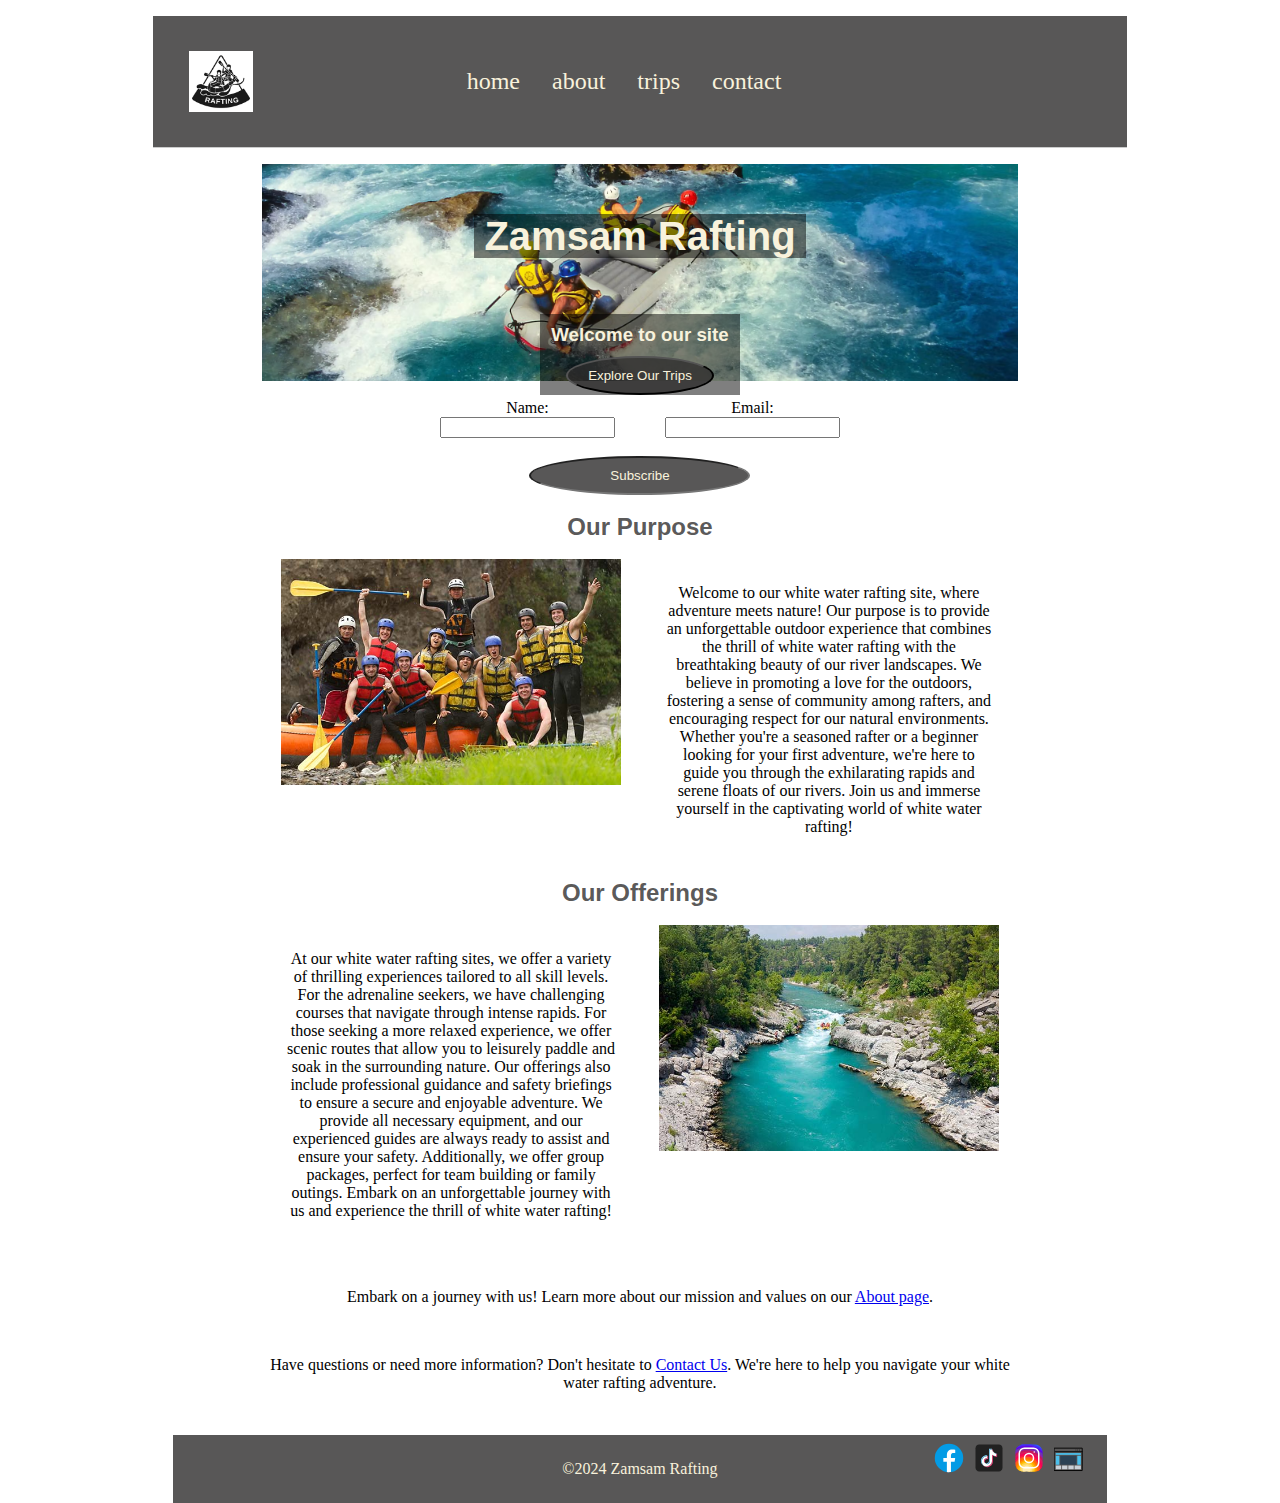
<file: wwr/index.html>
<!DOCTYPE html>
<html lang="en">
  <head>
    <meta charset="UTF-8" />
    <meta name="viewport" content="width=device-width, initial-scale=1.0" />
    <title>Zamsam Rafting | Home</title>
    <link rel="stylesheet" href="./styles/rafting.css" />
    <meta
      name="description"
      content="Home page Zamsam Rafting, company face and introdution"
    />
    <meta name="author" content="michael Mwanza" />
  </head>
  <body>
    <header>
      <img src="./images/logo.png" alt="" />
      <nav>
        <a href="index.html">home</a>
        <a href="about.html">about</a>
        <a href="trips.html">trips</a>
        <a href="contact.html">contact</a>
      </nav>
    </header>

    <main>
      <div class="hero">
        <img src="./images/rafting-sem-hero1.png" alt="background image" />
        <h1>
          <span> Zamsam Rafting </span>
        </h1>
        <article class="home-article">
          <h3>Welcome to our site</h3>
          <button
            class="button"
            onclick="location.href='trips.html'"
            type="button"
          >
            Explore Our Trips
          </button>
        </article>
      </div>
      <br />
      <form>
        <div class="subscribe-form">
          <span>
            <label for="name">Name:</label><br />
            <input type="text" id="name" name="name" /><br />
          </span>
          <span>
            <label for="email">Email:</label><br />
            <input type="text" id="email" name="email" /><br />
          </span>
        </div>
        <br />
        <input class="button" type="submit contact form" value="Subscribe" />
        <br />
      </form>
      <br />
      <h2>Our Purpose</h2>
      <br />
      <div>
        <div class="grid-container">
          <img src="./images/rafting59_600.jpg" alt="Image 1" />
          <p>
            Welcome to our white water rafting site, where adventure meets
            nature! Our purpose is to provide an unforgettable outdoor
            experience that combines the thrill of white water rafting with the
            breathtaking beauty of our river landscapes. We believe in promoting
            a love for the outdoors, fostering a sense of community among
            rafters, and encouraging respect for our natural environments.
            Whether you're a seasoned rafter or a beginner looking for your
            first adventure, we're here to guide you through the exhilarating
            rapids and serene floats of our rivers. Join us and immerse yourself
            in the captivating world of white water rafting!
          </p>
        </div>
        <br />
        <h2>Our Offerings</h2>
        <br />
        <div class="grid-container">
          <p>
            At our white water rafting sites, we offer a variety of thrilling
            experiences tailored to all skill levels. For the adrenaline
            seekers, we have challenging courses that navigate through intense
            rapids. For those seeking a more relaxed experience, we offer scenic
            routes that allow you to leisurely paddle and soak in the
            surrounding nature. Our offerings also include professional guidance
            and safety briefings to ensure a secure and enjoyable adventure. We
            provide all necessary equipment, and our experienced guides are
            always ready to assist and ensure your safety. Additionally, we
            offer group packages, perfect for team building or family outings.
            Embark on an unforgettable journey with us and experience the thrill
            of white water rafting!
          </p>
          <img src="./images/rafting58_600.jpg" alt="Image 2" />
        </div>
      </div>
      <br />
      <div>
        <p>
          Embark on a journey with us! Learn more about our mission and values
          on our <a href="about.html">About page</a>.
        </p>
        <p>
          Have questions or need more information? Don't hesitate to
          <a href="contactus.html">Contact Us</a>. We're here to help you
          navigate your white water rafting adventure.
        </p>
      </div>
      <br />
    </main>
    <footer>
      <div></div>
      <p>&copy;2024 Zamsam Rafting</p>

      <div class="sociallinks">
        <a href="https://facebook.com">
          <img src="images/facebook.svg" alt="Facebook" />
        </a>
        <a href="https://twitter.com">
          <img src="images/tiktok.svg" alt="TikTok" />
        </a>
        <a href="https://instagram.com">
          <img src="images/instagram.svg" alt="Instagram" />
        </a>
        <a
          target="_blank"
          href="https://drive.google.com/file/d/1uYijm43cO2TZHBpLSSJ06Amh6Pej1ome/view?usp=sharing"
        >
          <img
            src="images/webpage.svg"
            alt="Wireframe"
            class="sociallinks-img"
          />
        </a>
      </div>
    </footer>
  </body>
</html>
</file>
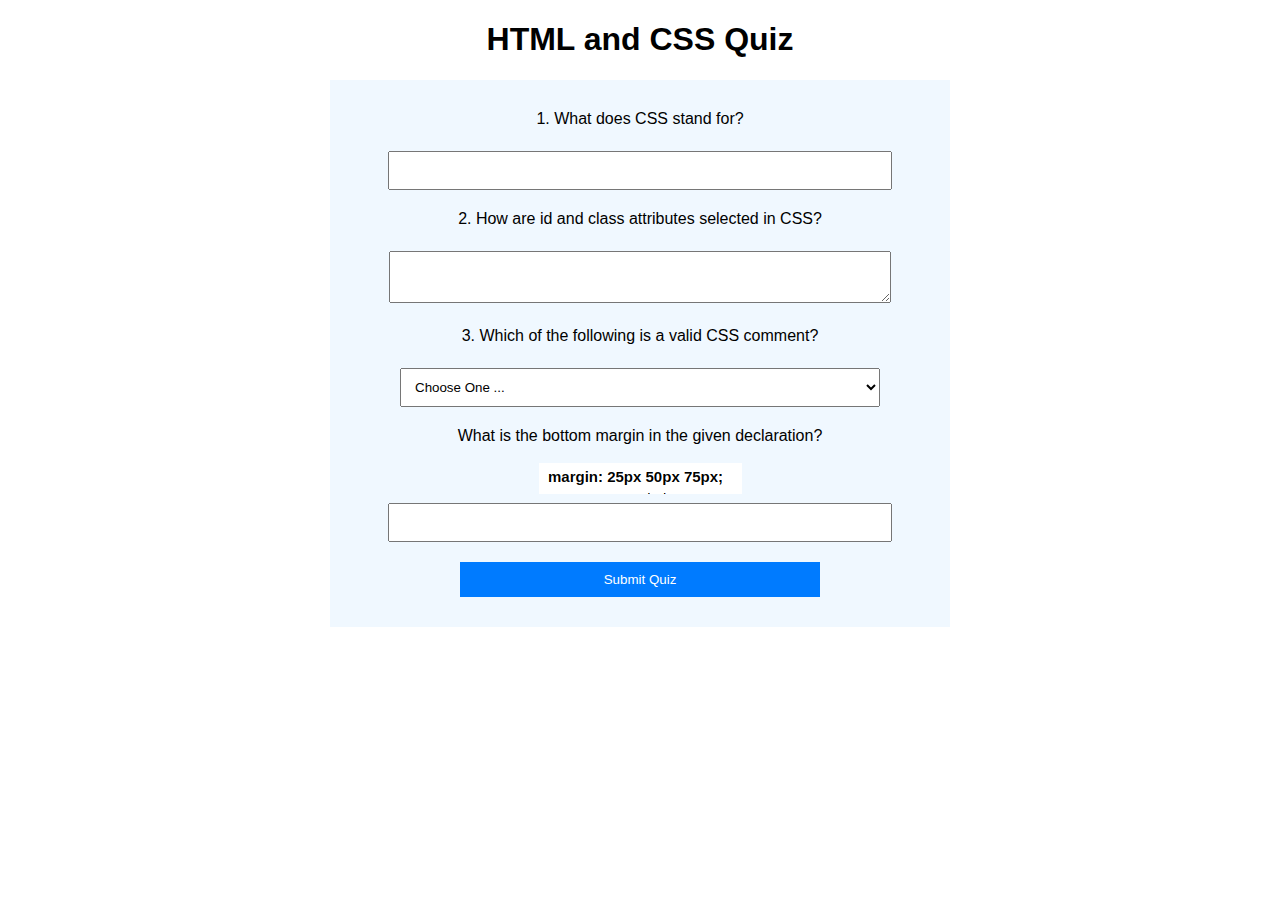
<file: quiz.html>
<!DOCTYPE html>
<html lang="en">
  <head>
    <meta charset="UTF-8">
    <meta name="viewport" content="width=device-width, initial-scale=1.0" />
    <meta name="description" content="Quiz form" />
    <meta name="author" content="michael Mwanza" />
    <title>HTML and CSS Quiz</title>
    <link rel="stylesheet" type="text/css" href="styles/quiz.css" />
  </head>
  <body>
    <h1>HTML and CSS Quiz</h1>
    <form>
      <div>
        <label for="q1">1. What does CSS stand for?</label><br />
        <input type="text" id="q1" name="q1" />
      </div>
      <div>
        <label for="q2"
          >2. How are id and class attributes selected in CSS?
        </label>
        <br />
        <textarea id="q2" name="q2"></textarea>
      </div>
      <div>
        <label for="q3">
          3. Which of the following is a valid CSS comment?
        </label>
        <br />
        <select id="q3" name="q3">
          <option value="" selected disabled>Choose One ...</option>
          <option value="option1">/* This is a comment */</option>
          <option value="option2">// This is a comment</option>
          <option value="option3">&lt;-- This is a comment --&gt;</option>
        </select>
      </div>
      <div>
        <label for="q4">
          What is the bottom margin in the given declaration?
        </label>
        <br />
        <img src="images/margin.png" alt="" />
        <input type="number" id="q4" name="q4" />
      </div>
      <button type="submit">Submit Quiz</button>
    </form>
  </body>
</html>
</file>
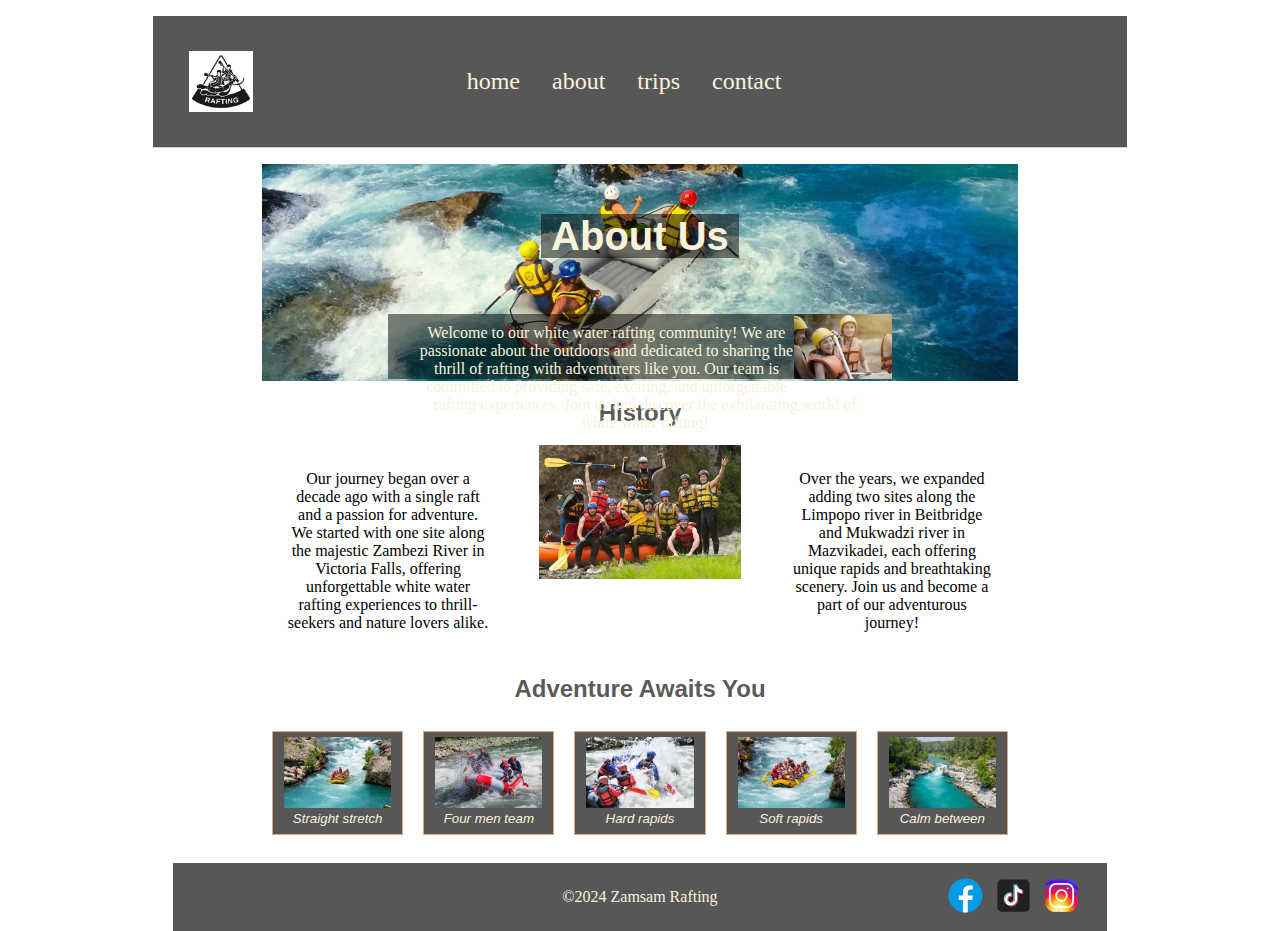
<file: wwr/about.html>
<!DOCTYPE html>
<html lang="en">
  <head>
    <meta charset="UTF-8" />
    <meta name="viewport" content="width=device-width, initial-scale=1.0" />
    <title>Zamsam Rafting | About Us</title>
    <link rel="stylesheet" href="./styles/rafting.css" />
    <meta
      name="description"
      content="About page Zamsam Rafting, company background and offerings"
    />
    <meta name="author" content="michael Mwanza" />
  </head>
  <body>
    <header>
      <img src="./images/logo.png" alt="" />
      <nav>
        <a href="index.html">home</a>
        <a href="about.html">about</a>
        <a href="trips.html">trips</a>
        <a href="contact.html">contact</a>
      </nav>
    </header>
    <main>
      <div class="hero">
        <img src="./images/rafting-sem-hero1.png" alt="background image" />
        <h1>
          <span> About Us </span>
        </h1>
        <article>
          <img src="./images/about.png" alt="" class="artical-img" />
          <p class="article-p">
            Welcome to our white water rafting community! We are passionate
            about the outdoors and dedicated to sharing the thrill of rafting
            with adventurers like you. Our team is committed to providing safe,
            exciting, and unforgettable rafting experiences. Join us and
            discover the exhilarating world of white water rafting!
          </p>
        </article>
      </div>
      <br />
      <section class="history">
        <h2>History</h2>
        <br />
        <div>
          <p>
            Our journey began over a decade ago with a single raft and a passion
            for adventure. We started with one site along the majestic Zambezi
            River in Victoria Falls, offering unforgettable white water rafting
            experiences to thrill-seekers and nature lovers alike.
          </p>
          <img src="./images/rafting59_600.jpg" alt="" />
          <p>
            Over the years, we expanded adding two sites along the Limpopo river
            in Beitbridge and Mukwadzi river in Mazvikadei, each offering unique
            rapids and breathtaking scenery. Join us and become a part of our
            adventurous journey!
          </p>
        </div>
      </section>
      <br />
      <section class="adventure">
        <h2>Adventure Awaits You</h2>
        <br />
        <div class="adventure-images">
          <figure>
            <img src="./images/rafting65_600.jpg" alt="" />
            <figcaption>Straight stretch</figcaption>
          </figure>
          <figure>
            <img src="./images/rafting32_600.jpg" alt="" />
            <figcaption>Four men team</figcaption>
          </figure>
          <figure>
            <img src="./images/rafting47_600.jpg" alt="" />
            <figcaption>Hard rapids</figcaption>
          </figure>
          <figure>
            <img src="./images/rafting53_600.jpg" alt="" />
            <figcaption>Soft rapids</figcaption>
          </figure>
          <figure>
            <img src="./images/rafting58_600.jpg" alt="" />
            <figcaption>Calm between</figcaption>
          </figure>
        </div>
      </section>
    </main>
    <br />
    <footer>
      <div></div>
      <p>&copy;2024 Zamsam Rafting</p>

      <div class="sociallinks">
        <a href="https://facebook.com">
          <img src="images/facebook.svg" alt="Facebook" />
        </a>
        <a href="https://twitter.com">
          <img src="images/tiktok.svg" alt="TikTok" />
        </a>
        <a href="https://instagram.com">
          <img src="images/instagram.svg" alt="Instagram" />
        </a>
      </div>
    </footer>
  </body>
</html>
</file>
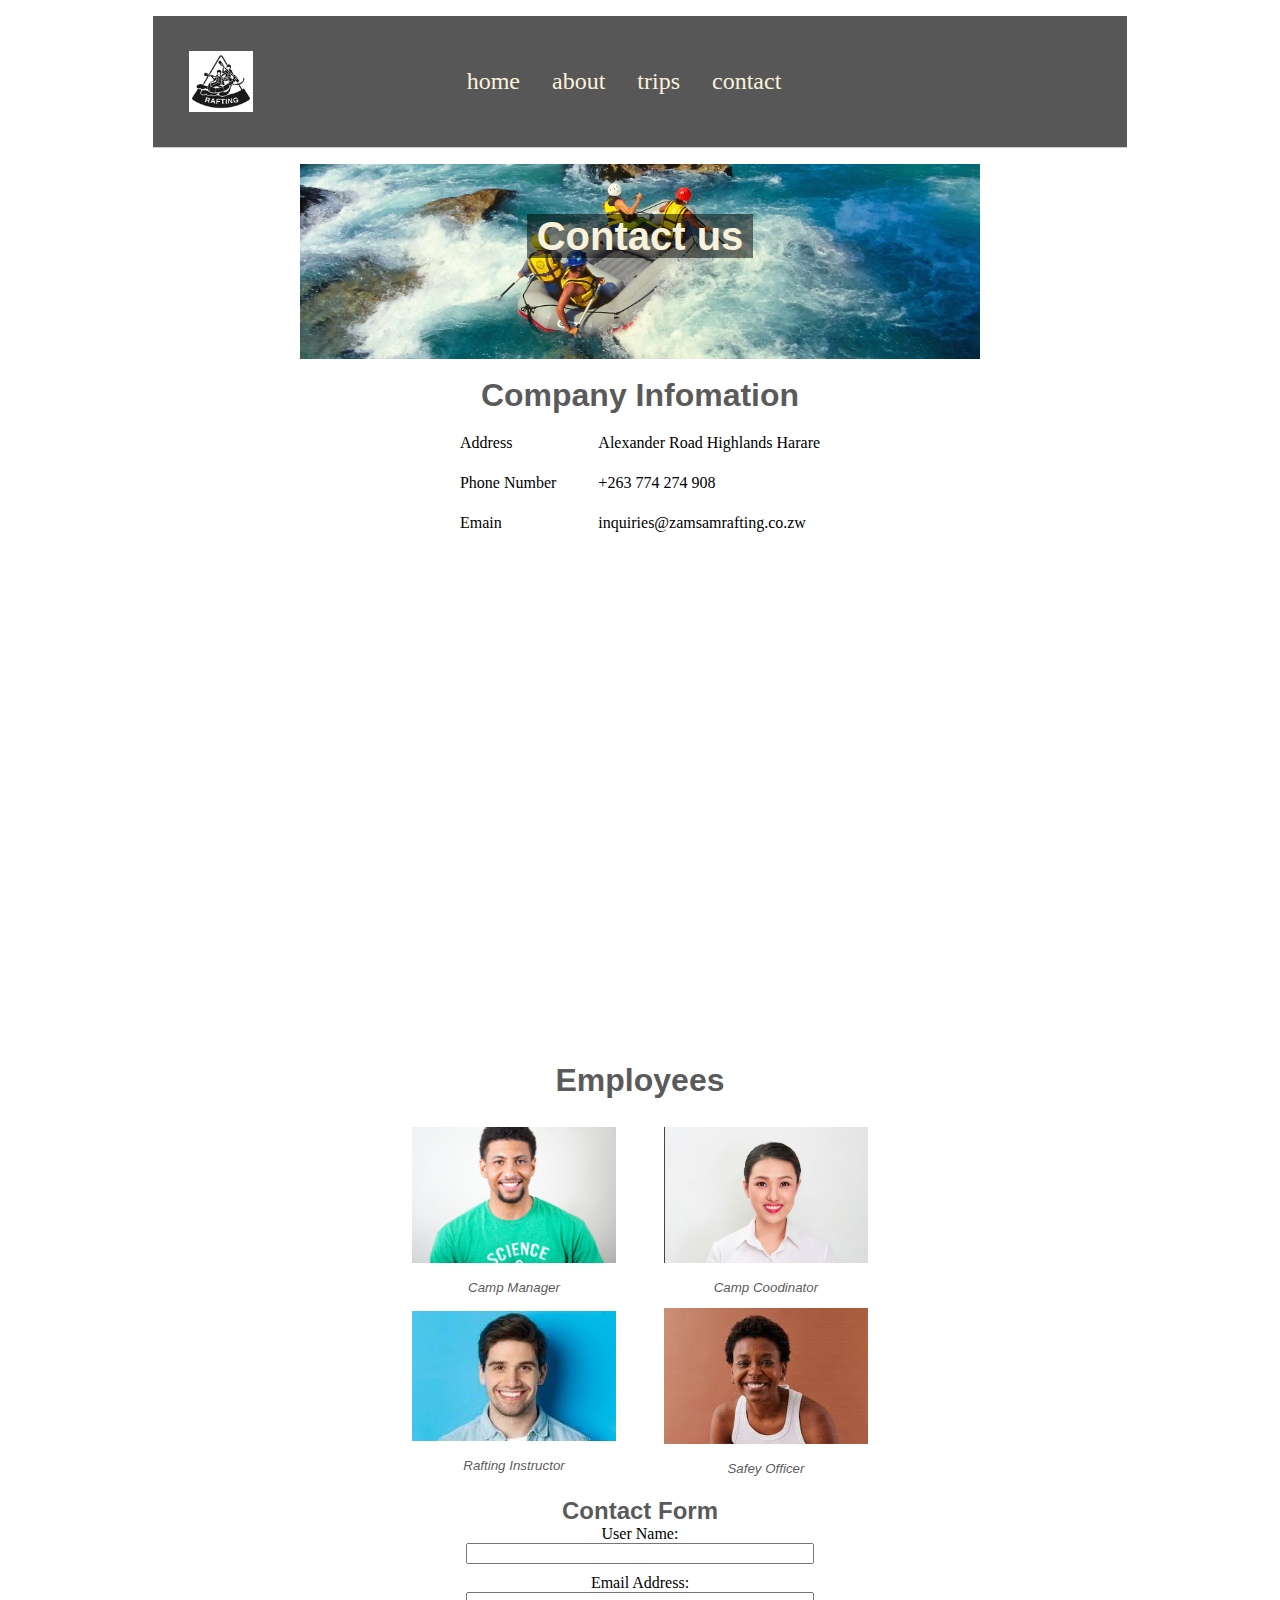
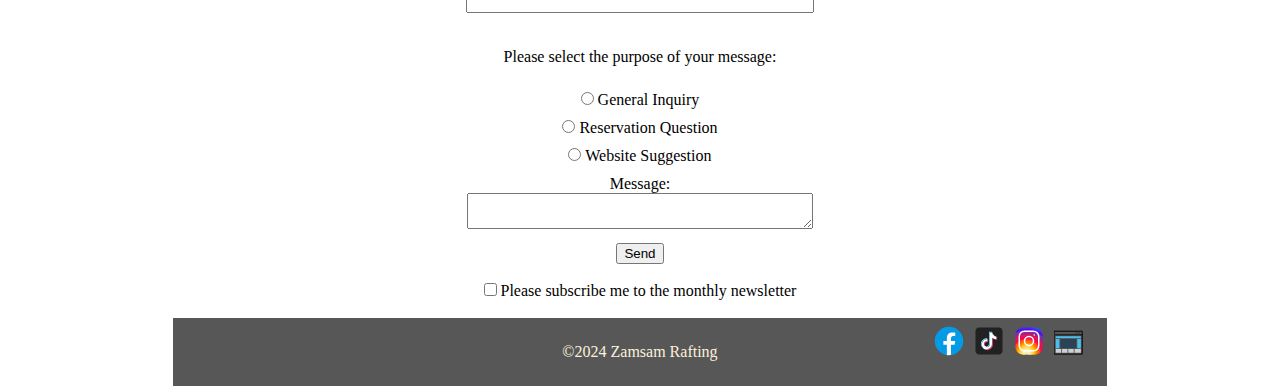
<file: wwr/contact.html>
<!DOCTYPE html>
<html lang="en">
  <head>
    <meta charset="UTF-8">
    <meta name="viewport" content="width=device-width, initial-scale=1.0" />
    <title>Zamsam Rafting | Contact Us</title>
    <link rel="stylesheet" href="./styles/rafting.css" />
    <meta
      name="description"
      content="Contact page Zamsam Rafting, company contact details"
    />
    <meta name="author" content="michael Mwanza" />
  </head>
  <body>
    <header>
      <img src="./images/logo.png" alt="" />
      <nav>
        <a href="index.html">home</a>
        <a href="about.html">about</a>
        <a href="trips.html">trips</a>
        <a href="contact.html">contact</a>
      </nav>
    </header>
    <main>
      <section class="comp_info">
        <div class="hero">
          <img src="./images/rafting-sem-hero1.png" alt="background image" />
          <h1>
            <span> Contact us </span>
          </h1>
        </div>
        <br />
        <h1>Company Infomation</h1>
        <br />
        <table>
          <tbody>
            <tr>
              <td>Address</td>
              <td>Alexander Road Highlands Harare</td>
            </tr>
            <tr>
              <td>Phone Number</td>
              <td>+263 774 274 908</td>
            </tr>
            <tr>
              <td>Emain</td>
              <td>inquiries@zamsamrafting.co.zw</td>
            </tr>
          </tbody>
        </table>
        <br />
        <div>
          <iframe
            src="https://www.google.com/maps/embed?pb=!1m18!1m12!1m3!1d3798.553869754688!2d31.102169675855457!3d-17.812652283148843!2m3!1f0!2f0!3f0!3m2!1i1024!2i768!4f13.1!3m3!1m2!1s0x1931bae02ba7f93f%3A0xc4971d28d1580f7b!2s3%20Alexander%20Rd%2C%20Harare!5e0!3m2!1sen!2szw!4v1716594246548!5m2!1sen!2szw"
            width="600"
            height="450"
            allowfullscreen=""
            loading="lazy"
            referrerpolicy="no-referrer-when-downgrade"
          ></iframe>
        </div>
      </section>
      <br />
      <section class="employees-section">
        <br />
        <h1>Employees</h1>
        <br />
        <div class="employees">
          <figure>
            <img src="./images/camp-manager.jpeg" alt="" />
            <figcaption>Camp Manager</figcaption>
          </figure>
          <figure>
            <img src="./images/camp-coodinator.png" alt="" />
            <figcaption>Camp Coodinator</figcaption>
          </figure>
          <figure>
            <img src="./images/rafting-instuctor(1).png" alt="" />
            <figcaption>Rafting Instructor</figcaption>
          </figure>
          <figure>
            <img src="./images/safety-officer.jpeg" alt="" />
            <figcaption>Safey Officer</figcaption>
          </figure>
        </div>
      </section>
      <br />
      <section class="contact-form">
        <h2>Contact Form</h2>

        <form>
          <div class="form-input">
            <label for="username" class="input-label">User Name:</label><br />
            <input
              type="text"
              id="username"
              name="username"
              class="input"
            /><br />
          </div>
          <div class="form-input">
            <label for="email" class="input-label">Email Address:</label><br />
            <input type="email" id="email" name="email" class="input" /><br />
          </div>
          <p>Please select the purpose of your message:</p>
          <div class="form-input">
            <input type="radio" id="general" name="purpose" value="general" />
            <label for="general">General Inquiry</label><br />
          </div>
          <div class="form-input">
            <input
              type="radio"
              id="reservation"
              name="purpose"
              value="reservation"
            />
            <label for="reservation">Reservation Question</label><br />
          </div>
          <div class="form-input">
            <input
              type="radio"
              id="suggestion"
              name="purpose"
              value="suggestion"
            />
            <label for="suggestion">Website Suggestion</label><br />
          </div>
          <div class="form-input input">
            <label class="input-label">Message:</label><br />
            <textarea></textarea>
          </div>
          <button name="subit-contact-form" type="submit">Send</button>
          <br />
          <div>
            <br />
            <input
              type="checkbox"
              id="newsletter"
              name="newsletter"
              value="subscribe"
            />
            <label for="newsletter"
              >Please subscribe me to the monthly newsletter</label
            ><br />
          </div>
        </form>
      </section>
      <br />
    </main>
    <footer>
      <div></div>
      <p>&copy;2024 Zamsam Rafting</p>

      <div class="sociallinks">
        <a href="https://facebook.com">
          <img src="images/facebook.svg" alt="Facebook" />
        </a>
        <a href="https://twitter.com">
          <img src="images/tiktok.svg" alt="TikTok" />
        </a>
        <a href="https://instagram.com">
          <img src="images/instagram.svg" alt="Instagram" />
        </a>
        <a
          target="_blank"
          href="https://app.moqups.com/ztW7hAPOXMYJA0OYST11rBBDo9TsGFUZ/view/page/a8eb37e6e"
        >
          <img
            src="images/webpage.svg"
            class="sociallinks-img"
            alt="Wireframe"
          />
        </a>
      </div>
    </footer>
  </body>
</html>
</file>
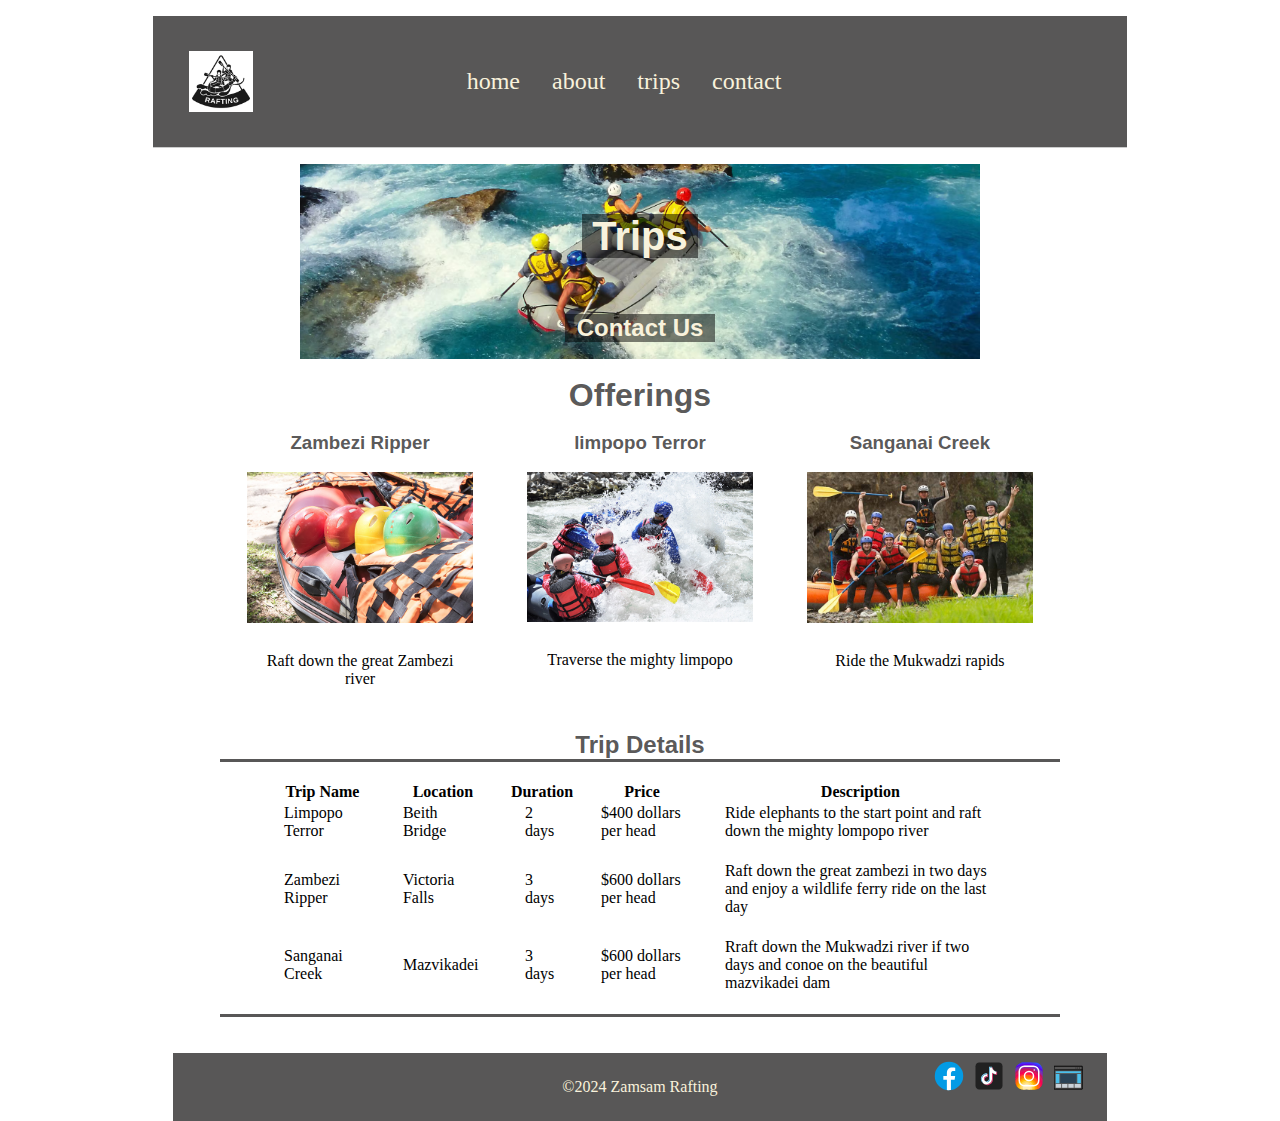
<file: wwr/trips.html>
<!DOCTYPE html>
<html lang="en">
  <head>
    <meta charset="UTF-8" />
    <meta name="viewport" content="width=device-width, initial-scale=1.0" />
    <title>Zamsam Rafting | Trips</title>
    <link rel="stylesheet" href="./styles/rafting.css" />
    <meta
      name="description"
      content="Trips page Zamsam Rafting, Booking options"
    />
    <meta name="author" content="michael Mwanza" />
  </head>
  <body>
    <header>
      <img src="./images/logo.png" alt="" />
      <nav>
        <a href="index.html">home</a>
        <a href="about.html">about</a>
        <a href="trips.html">trips</a>
        <a href="contact.html">contact</a>
      </nav>
    </header>
    <main>
      <section class="comp_info">
        <div class="hero">
          <img src="./images/rafting-sem-hero1.png" alt="background image" />
          <h1>
            <span> Trips </span>
          </h1>
          <article class="trips-article">
            <a href="contact.html">
              <h2 onclick="location.href='contact.html'" type="button">
                Contact Us
              </h2>
            </a>
          </article>
        </div>
        <br />
        <h1>Offerings</h1>
        <br />
      </section>

      <div class="trips">
        <div>
          <h3>Zambezi Ripper</h3>
          <br />
          <img src="./images/rafting22_600.jpg" alt="Trip Photo" />
          <p>Raft down the great Zambezi river</p>
        </div>
        <div>
          <h3>limpopo Terror</h3>
          <br />
          <img src="./images/rafting47_600.jpg" alt="Trip Photo" />
          <p>Traverse the mighty limpopo</p>
        </div>
        <div>
          <h3>Sanganai Creek</h3>
          <br />
          <img src="./images/rafting59_600.jpg" alt="Trip Photo" />
          <p>Ride the Mukwadzi rapids</p>
        </div>
      </div>
      <br />
      <h2 class="table-head">Trip Details</h2>
      <br />
      <div class="table">
        <table>
          <tr>
            <th>Trip Name</th>
            <th>Location</th>
            <th>Duration</th>
            <th>Price</th>
            <th>Description</th>
          </tr>
          <tr>
            <td>Limpopo Terror</td>
            <td>Beith Bridge</td>
            <td>2 days</td>
            <td>$400 dollars per head</td>
            <td>
              Ride elephants to the start point and raft down the mighty lompopo
              river
            </td>
          </tr>
          <tr>
            <td>Zambezi Ripper</td>
            <td>Victoria Falls</td>
            <td>3 days</td>
            <td>$600 dollars per head</td>
            <td>
              Raft down the great zambezi in two days and enjoy a wildlife ferry
              ride on the last day
            </td>
          </tr>
          <tr>
            <td>Sanganai Creek</td>
            <td>Mazvikadei</td>
            <td>3 days</td>
            <td>$600 dollars per head</td>
            <td>
              Rraft down the Mukwadzi river if two days and conoe on the
              beautiful mazvikadei dam
            </td>
          </tr>
        </table>
      </div>
      <br />
    </main>
    <br />
    <footer>
      <div></div>
      <p>&copy;2024 Zamsam Rafting</p>

      <div class="sociallinks">
        <a href="https://facebook.com">
          <img src="images/facebook.svg" alt="Facebook" />
        </a>
        <a href="https://twitter.com">
          <img src="images/tiktok.svg" alt="TikTok" />
        </a>
        <a href="https://instagram.com">
          <img src="images/instagram.svg" alt="Instagram" />
        </a>
        <a
          target="_blank"
          href="https://drive.google.com/file/d/16whnozQ92Cuq4iHPGxU9zcA0JMFJGGFh/view?usp=sharing"
        >
          <img src="images/webpage.svg" alt="Wireframe" class="sociallinks-img""
          />
        </a>
      </div>
    </footer>
  </body>
</html>
</file>
<file: wwr/styles/rafting.css>
/* @import url("https://fonts.googleapis.com/css2?family=IM+Fell+Great+Primer:ital@0;1&family=Merriweather:ital,wght@0,300;0,400;0,700;0,900;1,300;1,400;1,700;1,900&display=swap"); */

:root {
  --primary-color: #dea47e;
  --secondary-color: #9e6240;
  --accent1-color: #cd4631;
  --accent2-color: #81adc8;

  --heading-font: "IM Fell Great Primer", serif;
  --paragraph-font: "Merriweather", serif;

  --nav-background-color: rgba(46, 45, 45, 0.8);
  --nav-link-color: #f8f2dc;
  --nav-hover-link-color: #cd4631;
  --nav-hover-background-color: #dea47e;
}
@media screen and (min-width: 480px) {
  * {
    max-width: 90%;
    text-align: center;
    margin: 0 auto;
  }
}

h1,
h2,
h3,
h4,
h5,
h6 {
  font-family: "Gill Sans", "Gill Sans MT", Calibri, "Trebuchet MS", sans-serif;
  color: var(--nav-background-color);
}

/* Header */

header {
  padding: 20px;
  background-color: var(--accent1-color);
  background-color: var(--nav-background-color);
  margin: 1rem auto;
  display: grid;
  grid-template-columns: 1fr 4fr;
  align-items: center;
  border-bottom: 1px solid #ccc;
  justify-content: center;
}

header img {
  margin: 0 0.25rem 0 1rem;
  width: 64px;
  height: auto;
}

p {
  padding: 25px;
}

.hero {
  position: relative;
}

.hero h1 {
  position: absolute;
  top: 50px;
  left: 0;
  right: 0;
  text-align: center;
  color: var(--nav-link-color);
  font-size: 40px;
}

.hero h1 span {
  padding: 0 10px;
  background-color: rgba(0, 0, 0, 0.5);
}

.hero img {
  display: block;
  width: 100%;
  height: auto;
}
article {
  background-color: rgba(0, 0, 0, 0.5);
  position: absolute;
  top: 150px;
  left: 0;
  right: 0;
  width: 60%;
  margin: 0 auto;
  height: 30%;
  color: var(--nav-link-color);
}

.hero article img {
  float: right;
  width: auto;
  height: 100%;
}

.article-img {
  float: right;
  width: 100px;
  height: auto;
}

.article-p {
  padding: 10px;
  margin-right: 10px;
}

/* nav */

header nav {
  font-size: 1.2rem;
  display: flex;
  flex-direction: row;
  text-justify: distribute;
  text-decoration: none;
  padding: 1rem;
  font-size: x-large;
  margin-left: 10%;
  color: var(--nav-link-color);
}

nav a {
  color: var(--nav-link-color);
  text-decoration: none;
  padding: 1rem;
  display: flex;
  justify-content: space-around;
}

nav a:hover {
  color: var(--nav-hover-link-color);
  background-color: var(--secondary-color);
}

nav a:link {
  color: var(--nav-link-color);
}
nav a:visited {
  color: var(--accent2-color);
}

/* section History */

@media screen and (min-width: 480px) {
  .history div {
    display: grid;
    grid-template-columns: 1fr 1fr 1fr;
  }

  .history img {
    max-width: 80%;
    height: auto;
  }
}

/* section adventure */

@media screen and (min-width: 480px) {
  .adventure figure {
    border: thin var(--primary-color) solid;
    display: flex;
    flex-flow: column;
    padding: 5px;
    margin: 10px;
    background-color: var(--nav-background-color);
  }

  .adventure-images {
    display: grid;
    grid-template-columns: repeat(5, 1fr);
  }

  figcaption {
    color: var(--nav-link-color);
    font: italic smaller sans-serif;
    padding: 3px;
    text-align: center;
  }
}

/* footer */

footer {
  background-color: var(--nav-background-color);
  color: var(--nav-link-color);
  display: grid;
  grid-template-columns: 1fr 3fr 1fr;
  align-items: center;
}

.sociallinks {
  display: flex;
  justify-self: right;
}

section {
  text-align: center;
}

/* contact */
td {
  text-align: start;
  padding: 0 20px 20px;
}

.employees {
  display: grid;
  grid-template-columns: 1fr 1fr;
  grid-template-rows: 1fr 1fr;
  text-align: center;
  align-items: center;
  justify-items: center;
  max-width: 60%;
}
.employees img {
  padding: 10px;
  width: 300px;
  height: auto;
}
.employees figure {
  margin-left: auto;
  margin-right: auto;
}

.employees figcaption {
  color: var(--nav-background-color);
}

.input-label {
  margin-bottom: 10px;
}

.form-input {
  margin-bottom: 10px;
}

.input {
  width: 50%;
}

/* buttons */
.submit {
  background-color: var(--nav-background-color);
  color: white;
  padding: 10px 30px;
  border-radius: 50%;
  font-size: large;
}

/* trips */
.trips-article {
  width: 150px;
  height: auto;
  text-align: center;
}

.trips-article h2 {
  margin-top: auto;
  text-align: center;
  color: var(--nav-link-color);
}

.trips-article a:link {
  text-decoration: none;
}

.trips-article a:visited {
  text-decoration: none;
}

.trips-article a:hover {
  text-decoration: none;
}

.trips-article a:active {
  text-decoration: none;
}

.trips {
  display: grid;
  grid-template-columns: 1fr 1fr 1fr;
}

.table-head,
.table {
  border-bottom: solid;
  border-bottom-color: var(--nav-background-color);
  border-bottom-width: 3px;
}

/* home */
.home-article {
  width: 200px;
  height: auto;
  text-align: center;
}

.button {
  background-color: rgba(46, 45, 45, 0.8);
  color: #f8f2dc;
  padding: 10px 20px;
  border-radius: 50%;
}

.home-article h3 {
  margin-top: 10px;
  margin-bottom: 10px;
  text-align: center;
  color: var(--nav-link-color);
}

.subscribe-form {
  display: grid;
  grid-template-columns: 1fr 1fr;
  width: 450px;
}

.grid-container {
  display: grid;
  grid-template-columns: 1fr 1fr;
}

iframe {
  border: 0;
}

.sociallinks a {
  align-items: center;
}

.sociallinks-img {
  padding: 5px;
}

textarea {
  width:100%;
}
</file>
<file: styles/quiz.css>
body {
  font-family: Arial, sans-serif;
  text-align: center;
}

form {
  width: 100%;
  max-width: 600px;
  margin: 0 auto;
  background-color: aliceblue;
  align-items: center;
  padding: 10px;
}

label {
  display: block;
  margin-top: 20px;
}

input[type="text"],
textarea,
select,
input[type="number"] {
  width: 80%;
  padding: 10px;
  margin-top: 5px;
}

button {
  display: block;
  width: 60%;
  padding: 10px;
  margin: 20px auto;
  background-color: #007bff;
  color: white;
  border: none;
  cursor: pointer;
}
</file>
